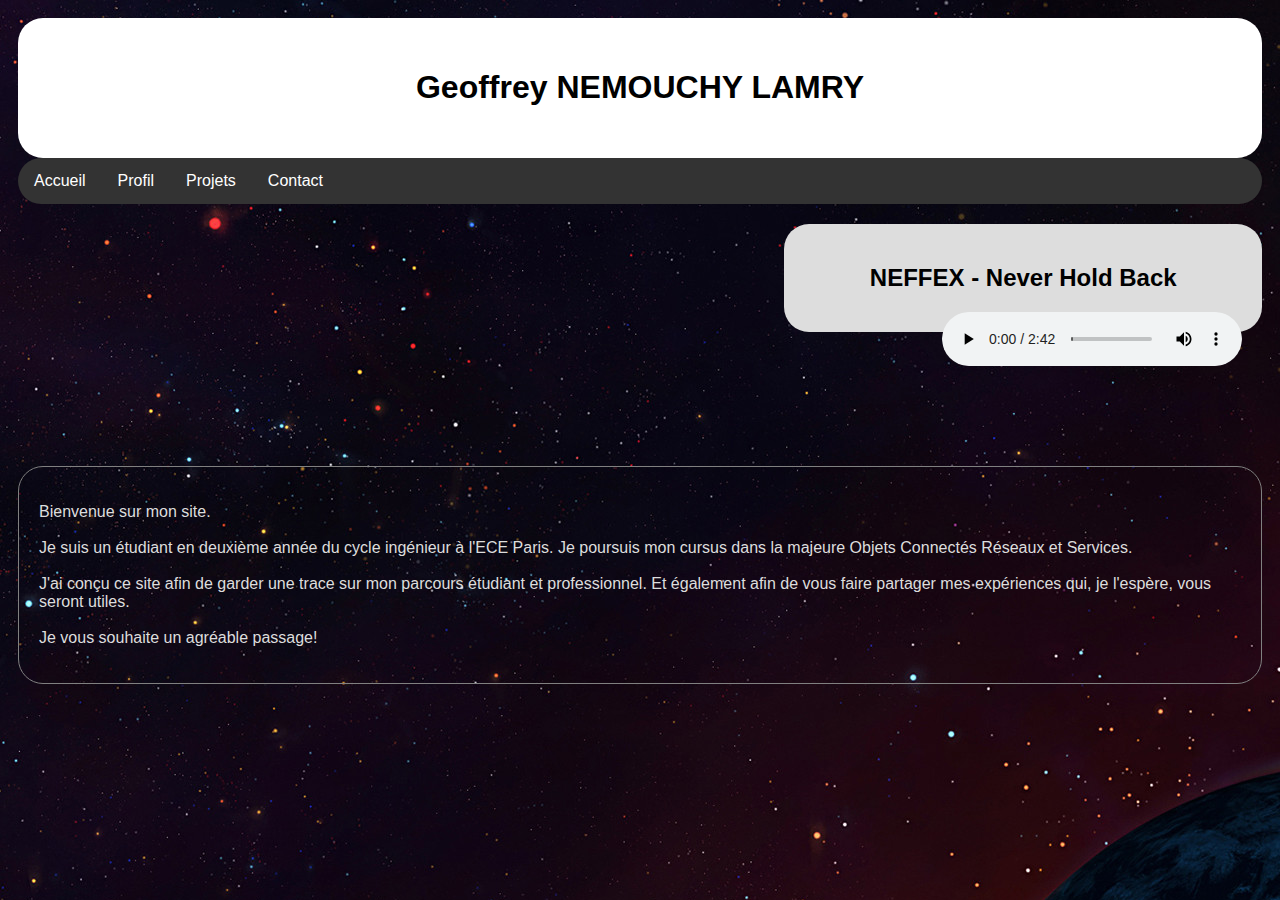
<file: index.html>
<!DOCTYPE html>
<html>
    <head>
        <meta charset="UTF-8"/>
        <link rel="stylesheet" type="text/css" href="HomePage.css"/>
        <link rel='stylesheet' href='https://use.fontawesome.com/releases/v5.6.3/css/all.css' integrity='sha384-UHRtZLI+pbxtHCWp1t77Bi1L4ZtiqrqD80Kn4Z8NTSRyMA2Fd33n5dQ8lWUE00s/' crossorigin='anonymous'>
    </head>
    
    <body>
        <div class="header">
            <i class='fas fa-laptop' style='font-size:48px;color:red'></i>
            <h1>Geoffrey NEMOUCHY LAMRY</h1>
        </div>
        <div class="nav">
            <a href="index.html">Accueil</a>
            <a href="CVPage.html">Profil</a>
            <a href="XPPage.html">Projets</a>
            <a href="ContactPage.html">Contact</a>
        </div>
        <div class="row">
            <div class="rightcolumn">
                    <div class="card">
                        <h2>NEFFEX - Never Hold Back</h2>
                        <audio controls>
                            <source src="NEFFEX - Never Hold Back.mp3" type="audio/mp3">
                    </audio>
                </div>
            </div>
        </div>
        <div class="grettings">
            <p>Bienvenue sur mon site.<br><br>
            Je suis un étudiant en deuxième année du cycle ingénieur à l'ECE Paris. Je poursuis mon cursus dans la majeure Objets Connectés Réseaux et Services.<br><br>
            J'ai conçu ce site afin de garder une trace sur mon parcours étudiant et professionnel. Et également afin de vous faire partager mes expériences qui, je l'espère, vous seront utiles.<br><br>
            Je vous souhaite un agréable passage!</p>
        </div>
    </body>
</html>
</file>
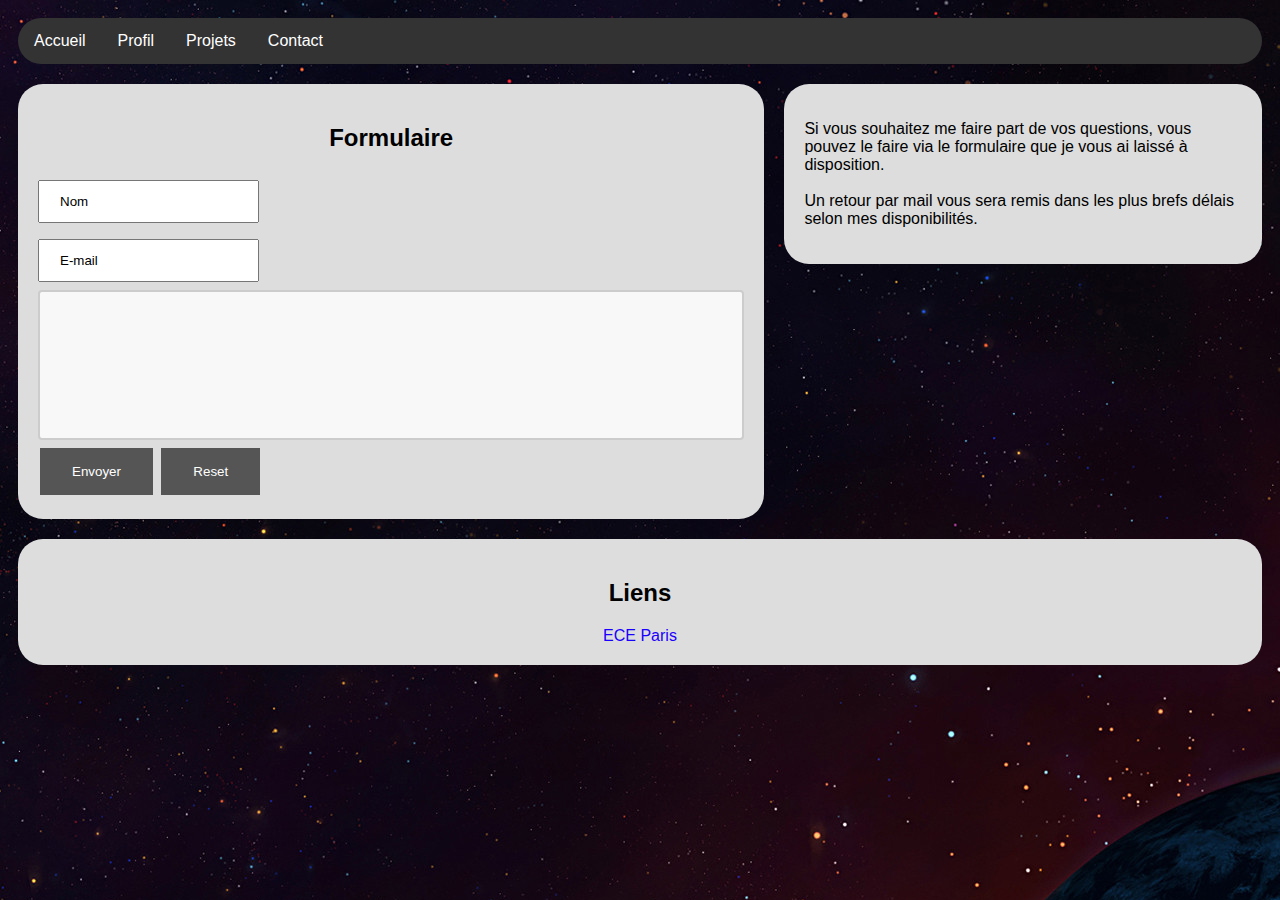
<file: ContactPage.html>
<!DOCTYPE html>
<html>
    <head>
        <meta charset="UTF-8"/>
        <link rel="stylesheet" type="text/css" href="ContactPage.css"/>
    </head>
    
    <body>
        <div class="nav">
            <a href="index.html">Accueil</a>
            <a href="CVPage.html">Profil</a>
            <a href="XPPage.html">Projets</a>
            <a href="ContactPage.html">Contact</a>
        </div>
        <div class="row">
            <div class="leftcolumn">
                    <div class="card">
                        <h2>Formulaire</h2>
                        <form>
                            <input type="text" name="firstname" value="Nom"><br>
                            <input type="email" name="email" value="E-mail"><br>
                            <textarea name="message" rows="5" cols="25"></textarea>
                            <input type="submit" value="Envoyer">
                            <input type="reset">
                        </form>
                    </div>
            </div>
            <div class="rightcolumn">
                <div class="card">
                    <p>Si vous souhaitez me faire part de vos questions, vous pouvez le faire via le formulaire que je vous ai laissé à disposition.<br><br>
                    Un retour par mail vous sera remis dans les plus brefs délais selon mes disponibilités.</p>
                </div>
            </div>
        </div>
        <div class="footer">
            <h2>Liens</h2>
            <a href="https://www.ece.fr/ecole-ingenieur/">ECE Paris</a>
        </div>
    </body>
</html>
</file>
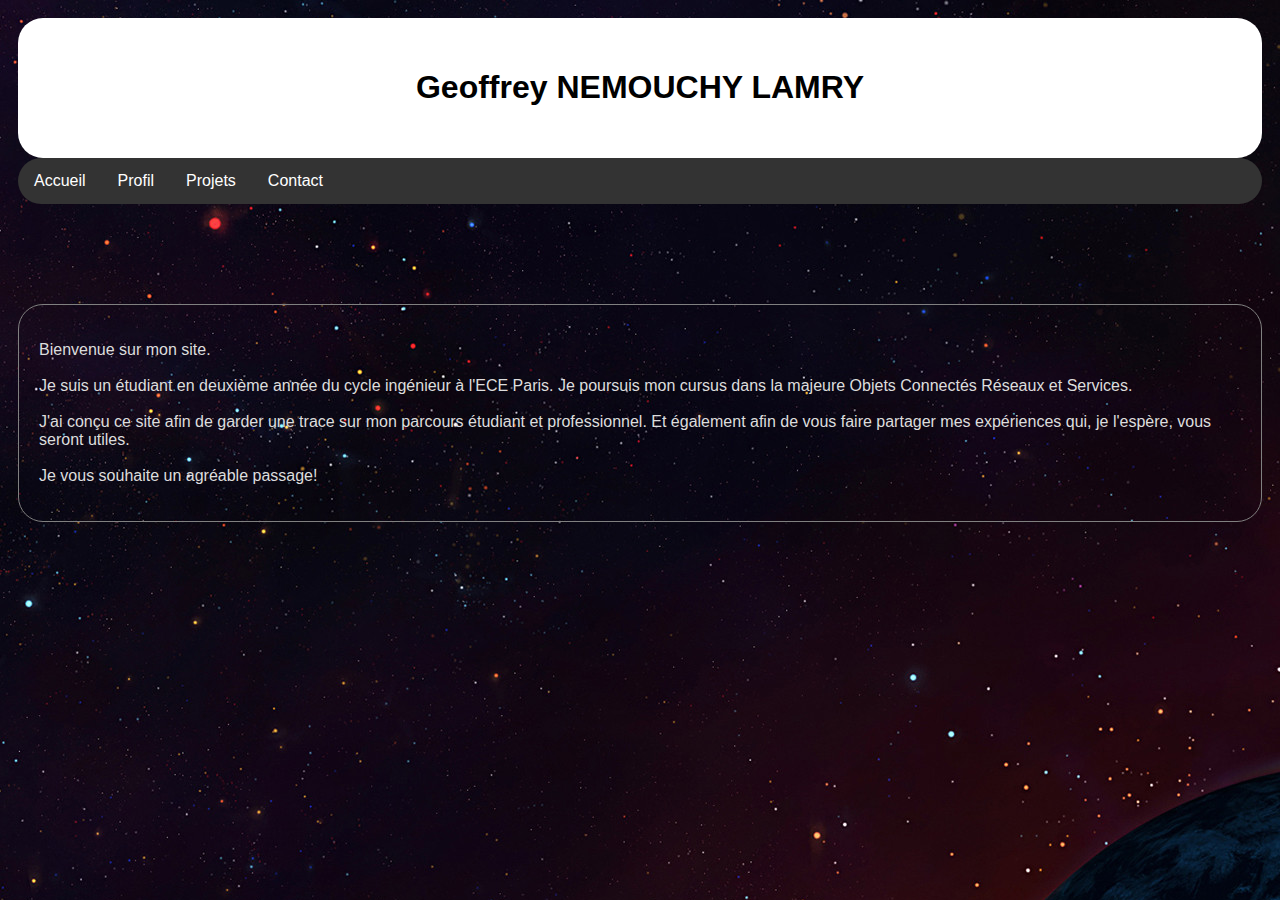
<file: HomePage.html>
<!DOCTYPE html>
<html>
    <head>
        <meta charset="UTF-8"/>
        <link rel="stylesheet" type="text/css" href="HomePage.css"/>
        <link rel='stylesheet' href='https://use.fontawesome.com/releases/v5.6.3/css/all.css' integrity='sha384-UHRtZLI+pbxtHCWp1t77Bi1L4ZtiqrqD80Kn4Z8NTSRyMA2Fd33n5dQ8lWUE00s/' crossorigin='anonymous'>
    </head>
    
    <body>
        <div class="header">
            <i class='fas fa-laptop' style='font-size:48px;color:red'></i>
            <h1>Geoffrey NEMOUCHY LAMRY</h1>
        </div>
        <div class="nav">
            <a href="HomePage.html">Accueil</a>
            <a href="CVPage.html">Profil</a>
            <a href="XPPage.html">Projets</a>
            <a href="ContactPage.html">Contact</a>
        </div>
        <div class="grettings">
            <p>Bienvenue sur mon site.<br><br>
            Je suis un étudiant en deuxième année du cycle ingénieur à l'ECE Paris. Je poursuis mon cursus dans la majeure Objets Connectés Réseaux et Services.<br><br>
            J'ai conçu ce site afin de garder une trace sur mon parcours étudiant et professionnel. Et également afin de vous faire partager mes expériences qui, je l'espère, vous seront utiles.<br><br>
            Je vous souhaite un agréable passage!</p>
        </div>
    </body>
</html>
</file>
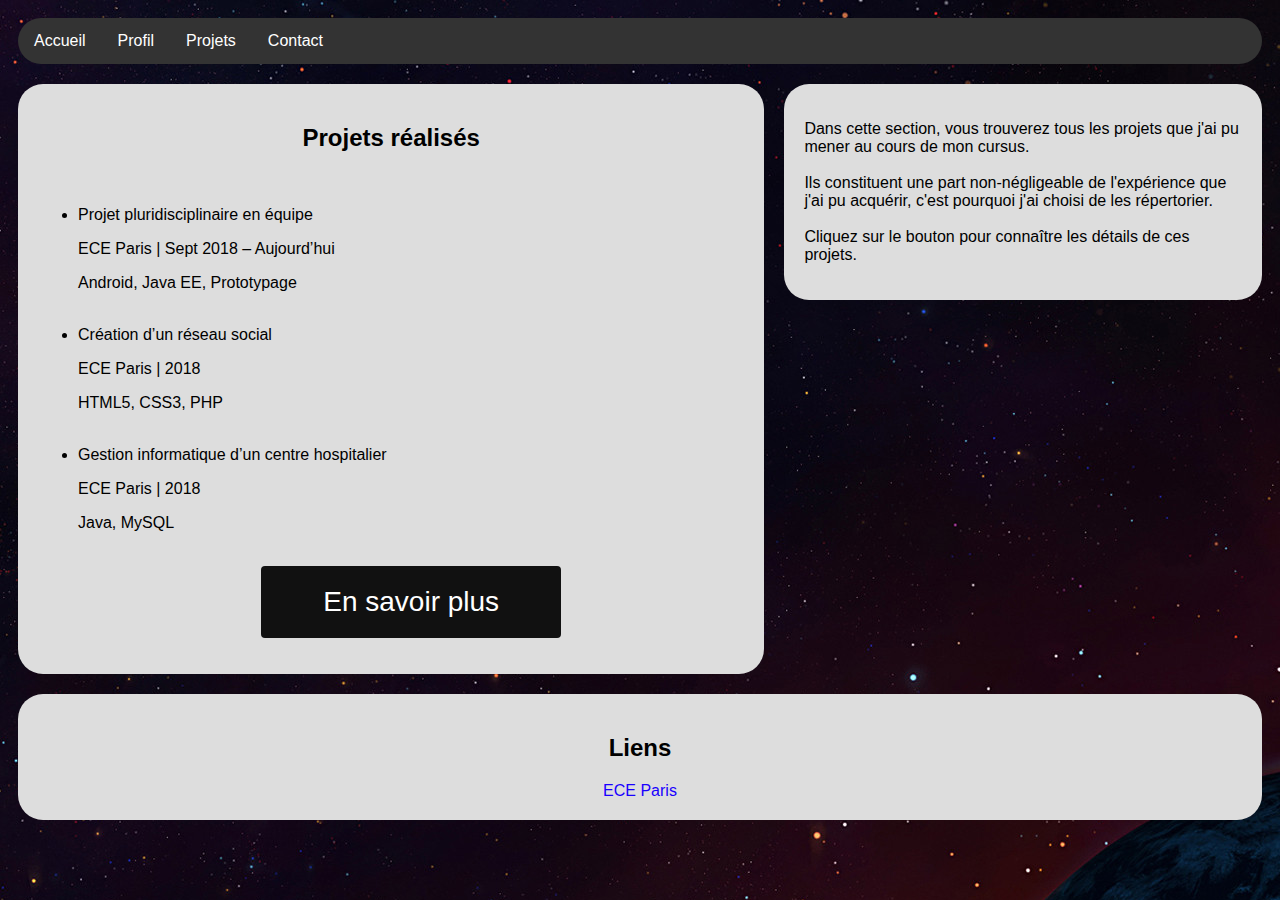
<file: XPPage.html>
<!DOCTYPE html>
<html>
    <head>
        <meta charset="UTF-8"/>
        <link rel="stylesheet" type="text/css" href="XPPage.css"/>
    </head>
    <body>
        <div class="nav">
            <a href="index.html">Accueil</a>
            <a href="CVPage.html">Profil</a>
            <a href="XPPage.html">Projets</a>
            <a href="ContactPage.html">Contact</a>
        </div>
        <div class="row">
            <div class="leftcolumn">
                <div class="card">
                    <h2>Projets réalisés</h2><br>
                    <ul>
                        <li>Projet pluridisciplinaire en équipe</li>
                        <p>ECE Paris | Sept 2018 – Aujourd’hui</p>
                        <p>Android, Java EE, Prototypage</p><br>
                        <li>Création d’un réseau social </li>
                        <p>ECE Paris | 2018 </p>
                        <p>HTML5, CSS3, PHP</p><br>
                        <li>Gestion informatique d’un centre hospitalier</li>
                        <p>ECE Paris | 2018 </p>
                        <p>Java, MySQL</p><br>
                        <button class="button" style="vertical-align:middle"><span>En savoir plus</span></button>
                    </ul>
                </div>
            </div>
            <div class="rightcolumn">
                <div class="card">
                    <p>Dans cette section, vous trouverez tous les projets que j'ai pu mener au cours de mon cursus.<br><br>
                    Ils constituent une part non-négligeable de l'expérience que j'ai pu acquérir, c'est pourquoi j'ai choisi de les répertorier.<br><br>
                    Cliquez sur le bouton pour connaître les détails de ces projets.</p>
                </div>
            </div>
        </div>
        <div class="footer">
            <h2>Liens</h2>
            <a href="https://www.ece.fr/ecole-ingenieur/">ECE Paris</a>
        </div>
    </body>
</html>
</file>
<file: HomePage.css>
* {
    box-sizing: border-box;
}

.header {
    padding: 30px;
    text-align: center;
    background: white;
    border-radius: 25px;
}

body {
    font-family: Arial;
    padding: 10px;
    background-image: url("pic1.jpg");
    background-repeat: no-repeat;
}

.nav {
    list-style-type: none;
    overflow: hidden;
    background-color: #333;
    border-radius: 25px;
}

.nav a {
    float: left;
    display: block;
    color: white;
    text-align: center;
    padding: 14px 16px;
    text-decoration: none;
}
  
.nav a:hover {
    background-color: #111;
}

.row:after {
    content: "";
    display: table;
    clear: both;
}

.rightcolumn {
    float: right;
    width: 40%;
    padding-left: 20px;
}

@media screen and (max-width: 800px) {
    .leftcolumn, .rightcolumn {   
      width: 100%;
      padding: 0;
    }
  }
  
  /* Responsive layout - when the screen is less than 400px wide, make the navigation links stack on top of each other instead of next to each other */
  @media screen and (max-width: 400px) {
    .nav a {
      float: none;
      width: 100%;
    }
  }

.card {
    background-color: #ddd;
    padding: 20px; 
    margin-top: 20px;
    border-radius: 25px;
}

.card h2 {
    text-align: center;
}

audio {
    border-radius: 25px;
    float: right;
}

.grettings {
    padding: 20px;
    border: 1px solid gray;
    margin-top: 100px;
    color: #ddd;
    border-radius: 25px;
}
  
.grettings h1 {
    text-align: center;
    text-transform: uppercase;
}
</file>
<file: ContactPage.css>
* {
    box-sizing: border-box;
}
  
.header {
    padding: 30px;
    text-align: center;
    background: white;
    border-radius: 25px;
}
    
body {
    font-family: Arial;
    padding: 10px;
    background-image: url("pic1.jpg");
    background-repeat: no-repeat;
}
  
.nav {
    list-style-type: none;
    overflow: hidden;
    background-color: #333;
    border-radius: 25px;
}
  
.nav a {
    float: left;
    display: block;
    color: white;
    text-align: center;
    padding: 14px 16px;
    text-decoration: none;
}
    
.nav a:hover {
    background-color: #111;
}
  
.row:after {
    content: "";
    display: table;
    clear: both;
}
  
.leftcolumn {   
    float: left;
    width: 60%;
}
  
.rightcolumn {
    float: left;
    width: 40%;
    padding-left: 20px;
}

@media screen and (max-width: 800px) {
    .leftcolumn, .rightcolumn {   
      width: 100%;
      padding: 0;
    }
  }
  
  /* Responsive layout - when the screen is less than 400px wide, make the navigation links stack on top of each other instead of next to each other */
  @media screen and (max-width: 400px) {
    .nav a {
      float: none;
      width: 100%;
    }
  }
  
.card {
    background-color: #ddd;
    padding: 20px; 
    margin-top: 20px;
    border-radius: 25px;
}
  
.card h2 {
    text-align: center;
}
  
input[type=text], input[type=email] {
    -webkit-transition: width 0.4s ease-in-out;
    transition: width 0.4s ease-in-out;
    padding: 12px 20px;
    margin: 8px 0;
    box-sizing: border-box;
}
    
input[type=text]:focus, input[type=email]:focus {
    width: 50%;
    border: 3px solid #555
}
  
textarea {
    width: 100%;
    height: 150px;
    padding: 12px 20px;
    box-sizing: border-box;
    border: 2px solid #ccc;
    border-radius: 4px;
    background-color: #f8f8f8;
    resize: none;
}
  
input[type=button], input[type=submit], input[type=reset] {
    background-color:#555;
    border: none;
    color: white;
    padding: 16px 32px;
    text-decoration: none;
    margin: 4px 2px;
    cursor: pointer;
}
  
.footer {
    padding: 20px;
    text-align: center;
    background: #ddd;
    margin-top: 20px;
    border-radius: 25px;
}
  
.footer a {
    text-decoration: none;
    list-style-type: none;
    text-align: center;
    color: rgb(25, 0, 255);
}
</file>
<file: XPPage.css>
* {
    box-sizing: border-box;
}

.header {
    padding: 30px;
    text-align: center;
    background: white;
    border-radius: 25px;
}
  
body {
    font-family: Arial;
    padding: 10px;
    background-image: url("pic1.jpg");
    background-repeat: no-repeat;
}

.nav {
    list-style-type: none;
    overflow: hidden;
    background-color: #333;
    border-radius: 25px;
}

.nav a {
    float: left;
    display: block;
    color: white;
    text-align: center;
    padding: 14px 16px;
    text-decoration: none;
}
  
.nav a:hover {
    background-color: #111;
}

.row:after {
    content: "";
    display: table;
    clear: both;
}

.leftcolumn {   
    float: left;
    width: 60%;
}

.rightcolumn {
    float: left;
    width: 40%;
    padding-left: 20px;
}

@media screen and (max-width: 800px) {
    .leftcolumn, .rightcolumn {   
      width: 100%;
      padding: 0;
    }
  }
  
  /* Responsive layout - when the screen is less than 400px wide, make the navigation links stack on top of each other instead of next to each other */
  @media screen and (max-width: 400px) {
    .nav a {
      float: none;
      width: 100%;
    }
  }

.card {
    background-color: #ddd;
    padding: 20px; 
    margin-top: 20px;
    border-radius: 25px;
}

.card h2 {
    text-align: center;
}

.button {
    display: block;
    border-radius: 4px;
    background-color: #111;
    border: none;
    color: #FFFFFF;
    text-align: center;
    font-size: 28px;
    padding: 20px;
    width: 300px;
    transition: all 0.5s;
    cursor: pointer;
    margin: auto;
}
  
.button span {
    cursor: pointer;
    display: inline-block;
    position: relative;
    transition: 0.5s;
}
  
.button span:after {
    content: '\00bb';
    position: absolute;
    opacity: 0;
    top: 0;
    right: -20px;
    transition: 0.5s;
}
  
.button:hover span {
    padding-right: 25px;
}
  
.button:hover span:after {
    opacity: 1;
    right: 0;
}

.footer {
    padding: 20px;
    text-align: center;
    background: #ddd;
    margin-top: 20px;
    border-radius: 25px;
}

.footer a {
    text-decoration: none;
    list-style-type: none;
    text-align: center;
    color: rgb(25, 0, 255);
}
</file>
